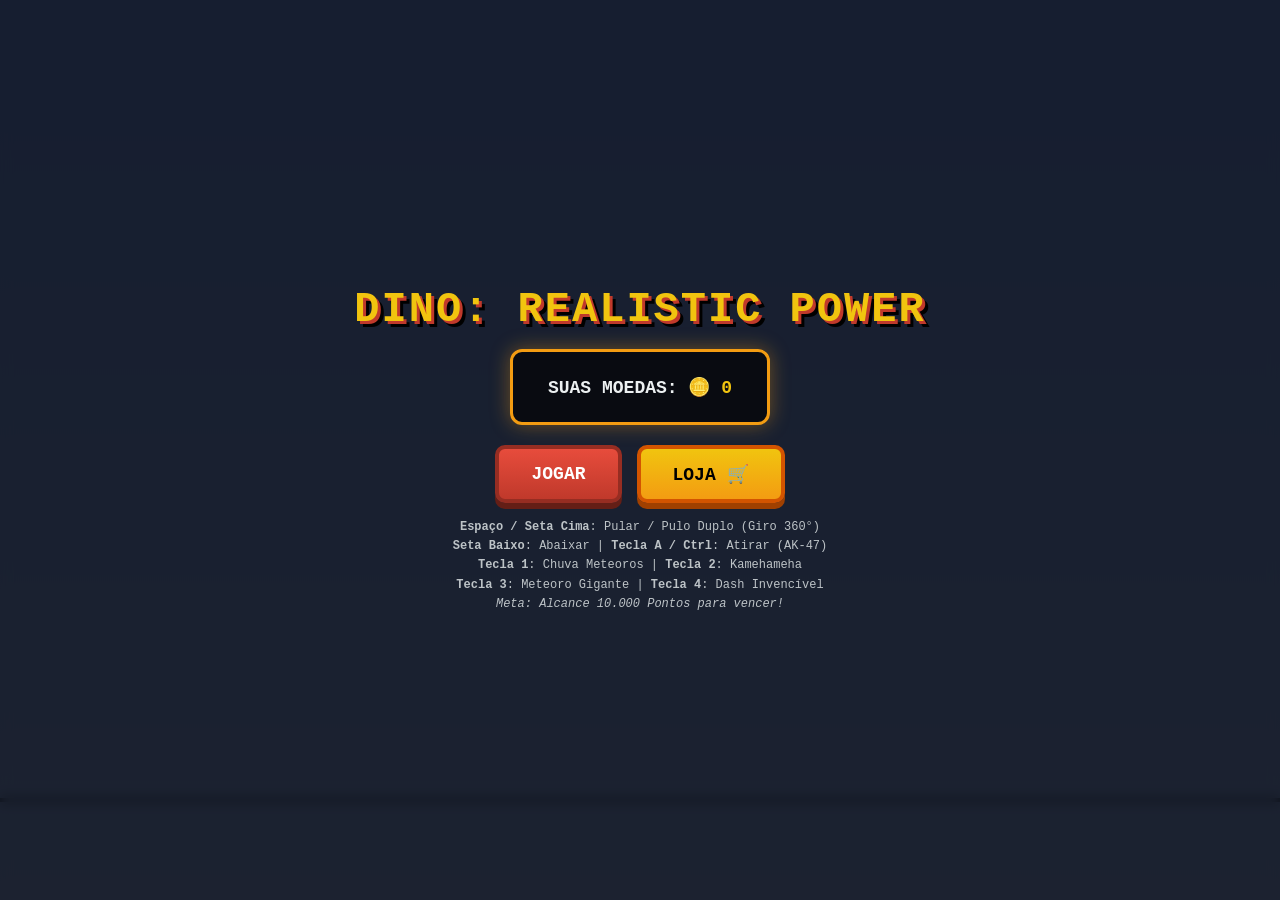
<file: indexteste.html>
<!DOCTYPE html>
<html lang="pt-BR">
<head>
  <meta charset="UTF-8">
  <meta name="viewport" content="width=device-width, initial-scale=1.0">
  <title>Dino Game - HD Ultimate Power Edition</title>
  <style>
    * {
      box-sizing: border-box;
      margin: 0;
      padding: 0;
    }

    html, body {
      width: 100%;
      height: 100%;
      overflow: hidden;
      font-family: 'Courier New', Courier, monospace;
      user-select: none;
    }

    #game-wrapper {
      position: relative;
      width: 100vw;
      height: 100vh;
      overflow: hidden;
    }

    #gameCanvas {
      width: 100%;
      height: 100%;
      display: block;
      image-rendering: pixelated;
    }

    /* --- TELAS SOBREPOSTAS --- */
    .overlay-screen {
      position: absolute;
      top: 0;
      left: 0;
      width: 100%;
      height: 100%;
      display: flex;
      flex-direction: column;
      align-items: center;
      justify-content: center;
      background: rgba(10, 12, 20, 0.88);
      backdrop-filter: blur(6px);
      z-index: 10;
      opacity: 1;
      transition: opacity 0.3s ease;
    }

    .overlay-screen.hidden {
      display: none !important;
      opacity: 0;
      pointer-events: none;
    }

    .overlay-screen h1 {
      font-size: 42px;
      color: #f1c40f;
      text-shadow: 3px 3px 0 #c0392b, 6px 6px 0 #000;
      margin-bottom: 15px;
      text-transform: uppercase;
      letter-spacing: 2px;
      text-align: center;
    }

    #game-over-screen h1 {
      color: #e74c3c;
      text-shadow: 3px 3px 0 #962d22, 6px 6px 0 #000;
      font-size: 48px;
      animation: pulse 1.5s infinite alternate;
    }

    @keyframes pulse {
      0% { transform: scale(1); }
      100% { transform: scale(1.05); }
    }

    .stats-board {
      background: rgba(0, 0, 0, 0.65);
      border: 3px solid #f39c12;
      border-radius: 12px;
      padding: 18px 35px;
      margin-bottom: 20px;
      text-align: center;
      box-shadow: 0 0 20px rgba(243, 156, 18, 0.4);
    }

    .stats-board p {
      font-size: 18px;
      color: #ecf0f1;
      margin: 6px 0;
      font-weight: bold;
    }

    .stats-board span {
      color: #f1c40f;
    }

    .btn-container {
      display: flex;
      gap: 15px;
    }

    .btn-action {
      padding: 14px 32px;
      font-size: 18px;
      font-family: 'Courier New', Courier, monospace;
      font-weight: bold;
      color: #fff;
      background: linear-gradient(180deg, #2ecc71, #27ae60);
      border: 4px solid #1e8449;
      border-radius: 10px;
      cursor: pointer;
      box-shadow: 0 6px 0 #145a32, 0 10px 15px rgba(0,0,0,0.5);
      transition: all 0.1s ease;
      text-transform: uppercase;
    }

    .btn-action:hover {
      background: linear-gradient(180deg, #2edf78, #2ecc71);
      transform: translateY(-2px);
    }

    .btn-action:active {
      transform: translateY(4px);
      box-shadow: 0 2px 0 #145a32;
    }

    #start-btn, #restart-btn {
      background: linear-gradient(180deg, #e74c3c, #c0392b);
      border-color: #962d22;
      box-shadow: 0 6px 0 #641e16;
    }

    #shop-btn {
      background: linear-gradient(180deg, #f1c40f, #f39c12);
      border-color: #d35400;
      box-shadow: 0 6px 0 #a04000;
      color: #000;
    }

    .instructions {
      margin-top: 15px;
      font-size: 12px;
      color: #bdc3c7;
      text-align: center;
      line-height: 1.6;
    }

    /* --- LOJA --- */
    .shop-items {
      display: flex;
      flex-wrap: wrap;
      justify-content: center;
      gap: 15px;
      margin-bottom: 20px;
      max-width: 900px;
    }

    .shop-card {
      background: rgba(0, 0, 0, 0.7);
      border: 3px solid #f1c40f;
      border-radius: 12px;
      padding: 12px;
      width: 200px;
      text-align: center;
      display: flex;
      flex-direction: column;
      align-items: center;
      justify-content: space-between;
    }

    .shop-card h3 {
      color: #f1c40f;
      font-size: 15px;
      margin-bottom: 6px;
    }

    .shop-card p {
      color: #ccc;
      font-size: 11px;
      margin-bottom: 10px;
    }

    .shop-card .price {
      font-size: 14px;
      color: #2ecc71;
      font-weight: bold;
      margin-bottom: 8px;
    }

    .btn-buy {
      padding: 6px 12px;
      font-size: 12px;
    }

    .btn-buy.equipped {
      background: linear-gradient(180deg, #3498db, #2980b9);
      border-color: #1a5276;
      box-shadow: 0 4px 0 #154360;
    }
  </style>
</head>
<body>

  <div id="game-wrapper">
    <div id="start-screen" class="overlay-screen">
      <h1>DINO: REALISTIC POWER</h1>
      <div class="stats-board">
        <p>SUAS MOEDAS: 🪙 <span id="menu-coins">0</span></p>
      </div>
      <div class="btn-container">
        <button id="start-btn" class="btn-action">JOGAR</button>
        <button id="shop-btn" class="btn-action">LOJA 🛒</button>
      </div>
      <p class="instructions">
        <strong>Espaço / Seta Cima</strong>: Pular / Pulo Duplo (Giro 360°)<br>
        <strong>Seta Baixo</strong>: Abaixar | <strong>Tecla A / Ctrl</strong>: Atirar (AK-47)<br>
        <strong>Tecla 1</strong>: Chuva Meteoros | <strong>Tecla 2</strong>: Kamehameha<br>
        <strong>Tecla 3</strong>: Meteoro Gigante | <strong>Tecla 4</strong>: Dash Invencível<br>
        <em>Meta: Alcance 10.000 Pontos para vencer!</em>
      </p>
    </div>

    <div id="shop-screen" class="overlay-screen hidden">
      <h1>LOJA DE PODERES</h1>
      <div class="stats-board">
        <p>SUAS MOEDAS: 🪙 <span id="shop-coins">0</span></p>
      </div>
      <div class="shop-items">
        <div class="shop-card">
          <div>
            <h3>☄️ METEOROS</h3>
            <p>Chuva devastadora de meteoros por 10s!</p>
          </div>
          <div>
            <div class="price">🪙 3000 Moedas</div>
            <button id="buy-meteor-btn" class="btn-action btn-buy">COMPRAR</button>
          </div>
        </div>

        <div class="shop-card">
          <div>
            <h3>💥 KAMEHAMEHA</h3>
            <p>Dispara um feixe laser destruidor na tela!</p>
          </div>
          <div>
            <div class="price">🪙 1000 Moedas</div>
            <button id="buy-kame-btn" class="btn-action btn-buy">COMPRAR</button>
          </div>
        </div>

        <div class="shop-card">
          <div>
            <h3>☄️ COLOSSAL</h3>
            <p>Meteoro gigante que deixa o chão em chamas por 7s!</p>
          </div>
          <div>
            <div class="price">🪙 1000 Moedas</div>
            <button id="buy-big-meteor-btn" class="btn-action btn-buy">COMPRAR</button>
          </div>
        </div>

        <div class="shop-card">
          <div>
            <h3>💨 DASH INVENCÍVEL</h3>
            <p>Arrancada relâmpago que destrói tudo no caminho!</p>
          </div>
          <div>
            <div class="price">🪙 1000 Moedas</div>
            <button id="buy-dash-btn" class="btn-action btn-buy">COMPRAR</button>
          </div>
        </div>
      </div>
      <button id="close-shop-btn" class="btn-action">VOLTAR</button>
    </div>

    <div id="game-over-screen" class="overlay-screen hidden">
      <h1 id="game-over-title">G A M E   O V E R</h1>
      <div class="stats-board">
        <p>PONTUAÇÃO: <span id="final-score">00000</span></p>
        <p>MOEDAS GANHAS: 🪙 <span id="earned-coins">0</span></p>
        <p>TOTAL DE MOEDAS: 🪙 <span id="total-coins">0</span></p>
        <p>RECORDE: <span id="final-highscore">00000</span></p>
      </div>
      <div class="btn-container">
        <button id="restart-btn" class="btn-action">JOGAR NOVAMENTE ⚡</button>
      </div>
    </div>

    <canvas id="gameCanvas"></canvas>
  </div>

  <script>
    const canvas = document.getElementById('gameCanvas');
    const ctx = canvas.getContext('2d');

    // UI Elements
    const startScreen = document.getElementById('start-screen');
    const shopScreen = document.getElementById('shop-screen');
    const gameOverScreen = document.getElementById('game-over-screen');
    const gameOverTitle = document.getElementById('game-over-title');
    const startBtn = document.getElementById('start-btn');
    const shopBtn = document.getElementById('shop-btn');
    const closeShopBtn = document.getElementById('close-shop-btn');
    const restartBtn = document.getElementById('restart-btn');

    const buyMeteorBtn = document.getElementById('buy-meteor-btn');
    const buyKameBtn = document.getElementById('buy-kame-btn');
    const buyBigMeteorBtn = document.getElementById('buy-big-meteor-btn');
    const buyDashBtn = document.getElementById('buy-dash-btn');

    let groundY = 0;
    function resizeCanvas() {
      canvas.width = window.innerWidth;
      canvas.height = window.innerHeight;
      groundY = canvas.height - 100;
    }
    window.addEventListener('resize', resizeCanvas);
    resizeCanvas();

    // --- MOEDAS E LOJA ---
    let totalCoins = parseInt(localStorage.getItem('dino_coins')) || 0;
    let hasMeteorPower = localStorage.getItem('dino_power_meteor') === 'true';
    let hasKamePower = localStorage.getItem('dino_power_kame') === 'true';
    let hasBigMeteorPower = localStorage.getItem('dino_power_big_meteor') === 'true';
    let hasDashPower = localStorage.getItem('dino_power_dash') === 'true';

    function updateCoinsUI() {
      document.getElementById('menu-coins').innerText = totalCoins;
      document.getElementById('shop-coins').innerText = totalCoins;

      const setupBtn = (btn, hasPower) => {
        if (hasPower) {
          btn.innerText = "EQUIPADO";
          btn.classList.add('equipped');
        } else {
          btn.innerText = "COMPRAR";
          btn.classList.remove('equipped');
        }
      };

      setupBtn(buyMeteorBtn, hasMeteorPower);
      setupBtn(buyKameBtn, hasKamePower);
      setupBtn(buyBigMeteorBtn, hasBigMeteorPower);
      setupBtn(buyDashBtn, hasDashPower);
    }

    buyMeteorBtn.addEventListener('click', () => {
      if (!hasMeteorPower && totalCoins >= 3000) {
        totalCoins -= 3000; hasMeteorPower = true;
        localStorage.setItem('dino_coins', totalCoins);
        localStorage.setItem('dino_power_meteor', 'true');
        updateCoinsUI();
      }
    });

    buyKameBtn.addEventListener('click', () => {
      if (!hasKamePower && totalCoins >= 1000) {
        totalCoins -= 1000; hasKamePower = true;
        localStorage.setItem('dino_coins', totalCoins);
        localStorage.setItem('dino_power_kame', 'true');
        updateCoinsUI();
      }
    });

    buyBigMeteorBtn.addEventListener('click', () => {
      if (!hasBigMeteorPower && totalCoins >= 1000) {
        totalCoins -= 1000; hasBigMeteorPower = true;
        localStorage.setItem('dino_coins', totalCoins);
        localStorage.setItem('dino_power_big_meteor', 'true');
        updateCoinsUI();
      }
    });

    buyDashBtn.addEventListener('click', () => {
      if (!hasDashPower && totalCoins >= 1000) {
        totalCoins -= 1000; hasDashPower = true;
        localStorage.setItem('dino_coins', totalCoins);
        localStorage.setItem('dino_power_dash', 'true');
        updateCoinsUI();
      }
    });

    shopBtn.addEventListener('click', () => {
      startScreen.classList.add('hidden');
      shopScreen.classList.remove('hidden');
    });

    closeShopBtn.addEventListener('click', () => {
      shopScreen.classList.add('hidden');
      startScreen.classList.remove('hidden');
    });

    // --- SONS ---
    const audioCtx = new (window.AudioContext || window.webkitAudioContext)();
    function playSound(type) {
      if (audioCtx.state === 'suspended') audioCtx.resume();
      const now = audioCtx.currentTime;

      if (type === 'jump') {
        const osc = audioCtx.createOscillator();
        const gain = audioCtx.createGain();
        osc.type = 'square';
        osc.frequency.setValueAtTime(160, now);
        osc.frequency.exponentialRampToValueAtTime(620, now + 0.12);
        gain.gain.setValueAtTime(0.05, now);
        gain.gain.linearRampToValueAtTime(0.01, now + 0.12);
        osc.connect(gain); gain.connect(audioCtx.destination);
        osc.start(now); osc.stop(now + 0.12);
      } else if (type === 'shoot') {
        const osc = audioCtx.createOscillator();
        const gain = audioCtx.createGain();
        osc.type = 'sawtooth';
        osc.frequency.setValueAtTime(800, now);
        osc.frequency.exponentialRampToValueAtTime(100, now + 0.08);
        gain.gain.setValueAtTime(0.08, now);
        gain.gain.linearRampToValueAtTime(0.01, now + 0.08);
        osc.connect(gain); gain.connect(audioCtx.destination);
        osc.start(now); osc.stop(now + 0.08);
      } else if (type === 'explode') {
        const bufferSize = audioCtx.sampleRate * 0.25;
        const buffer = audioCtx.createBuffer(1, bufferSize, audioCtx.sampleRate);
        const data = buffer.getChannelData(0);
        for (let i = 0; i < bufferSize; i++) data[i] = Math.random() * 2 - 1;
        const noise = audioCtx.createBufferSource();
        noise.buffer = buffer;
        const gain = audioCtx.createGain();
        gain.gain.setValueAtTime(0.12, now);
        gain.gain.exponentialRampToValueAtTime(0.01, now + 0.25);
        noise.connect(gain); gain.connect(audioCtx.destination);
        noise.start(now);
      } else if (type === 'heal') {
        const osc = audioCtx.createOscillator();
        const gain = audioCtx.createGain();
        osc.type = 'sine';
        osc.frequency.setValueAtTime(300, now);
        osc.frequency.exponentialRampToValueAtTime(800, now + 0.2);
        gain.gain.setValueAtTime(0.1, now);
        gain.gain.linearRampToValueAtTime(0.01, now + 0.2);
        osc.connect(gain); gain.connect(audioCtx.destination);
        osc.start(now); osc.stop(now + 0.2);
      } else if (type === 'dash') {
        const osc = audioCtx.createOscillator();
        const gain = audioCtx.createGain();
        osc.type = 'triangle';
        osc.frequency.setValueAtTime(150, now);
        osc.frequency.linearRampToValueAtTime(600, now + 0.15);
        gain.gain.setValueAtTime(0.1, now);
        gain.gain.linearRampToValueAtTime(0.01, now + 0.15);
        osc.connect(gain); gain.connect(audioCtx.destination);
        osc.start(now); osc.stop(now + 0.15);
      }
    }

    // --- VARIÁVEIS DE JOGO ---
    let gameStarted = false;
    let gameOver = false;
    let gameWon = false;
    let score = 0;
    let lastAKCheckPoint = 0;
    let lastHeartCheckPoint = 0;
    let earnedCoinsInMatch = 0;
    let highScore = localStorage.getItem('dino_highscore_full') || 0;
    let speed = 7;
    let frameCount = 0;
    let gameStartTime = 0;

    let totalLives = 3;
    let invulnerableTimer = 0;

    let theEndScale = 0.1;

    let hasAK47 = false;
    let akAmmo = 0;

    // PODERES
    let meteorActiveTimer = 0;
    let meteorCooldown = 0;
    let kameActiveTimer = 0;
    let kameCooldown = 0;
    let kameY = 0;

    let bigMeteorCooldown = 0;
    let bigMeteorActive = false;
    let bigMeteorY = -300;
    let bigMeteorScale = 0.2;
    let burningGroundTimer = 0;

    let dashCooldown = 0;
    let dashActiveTimer = 0;
    let dashOriginalX = 80;

    const keys = { up: false, down: false };

    function activateMeteor() {
      if (hasMeteorPower && meteorCooldown <= 0 && gameStarted && !gameOver && !gameWon) {
        meteorActiveTimer = 600; meteorCooldown = 1800;
      }
    }

    function activateKame() {
      if (hasKamePower && kameCooldown <= 0 && gameStarted && !gameOver && !gameWon) {
        kameActiveTimer = 90; kameCooldown = 1800; kameY = dino.y + 15;
        playSound('explode');
      }
    }

    function activateBigMeteor() {
      if (hasBigMeteorPower && bigMeteorCooldown <= 0 && gameStarted && !gameOver && !gameWon && !bigMeteorActive) {
        bigMeteorActive = true;
        bigMeteorY = -200;
        bigMeteorScale = 0.3;
        bigMeteorCooldown = 1800;
      }
    }

    function activateDash() {
      if (hasDashPower && dashCooldown <= 0 && gameStarted && !gameOver && !gameWon && dashActiveTimer <= 0) {
        dashActiveTimer = 25;
        dashCooldown = 900;
        playSound('dash');
      }
    }

    function createExplosion(x, y, color = '#f39c12', count = 12) {
      for (let i = 0; i < count; i++) {
        particles.push(new Particle(x, y, color));
      }
    }

    // --- ITEM CORAÇÃO ---
    const hearts = [];
    class HeartItem {
      constructor() {
        this.x = canvas.width + 50;
        this.y = groundY - 50;
        this.width = 24;
        this.height = 24;
        this.floatTimer = 0;
      }
      update() {
        this.x -= speed;
        this.floatTimer += 0.1;
      }
      draw() {
        const floatY = this.y + Math.sin(this.floatTimer) * 6;
        ctx.fillStyle = '#e74c3c';
        ctx.beginPath();
        ctx.arc(this.x + 6, floatY + 6, 6, Math.PI, 0, false);
        ctx.arc(this.x + 18, floatY + 6, 6, Math.PI, 0, false);
        ctx.lineTo(this.x + 12, floatY + 20);
        ctx.closePath();
        ctx.fill();
      }
    }

    // --- FUMAÇA / NUVEM DE PULO DUPLO ---
    const jumpClouds = [];
    class JumpCloud {
      constructor(x, y) {
        this.x = x; this.y = y; this.life = 20; this.opacity = 1.0; this.scale = 1.0;
      }
      update() {
        this.x -= speed * 0.5; this.life--; this.opacity = this.life / 20; this.scale += 0.05;
      }
      draw() {
        ctx.save();
        ctx.globalAlpha = this.opacity; ctx.fillStyle = '#ffffff';
        const cx = this.x; const cy = this.y;
        ctx.beginPath();
        ctx.arc(cx, cy, 10 * this.scale, 0, Math.PI * 2);
        ctx.arc(cx - 12 * this.scale, cy + 2, 8 * this.scale, 0, Math.PI * 2);
        ctx.arc(cx + 12 * this.scale, cy + 2, 8 * this.scale, 0, Math.PI * 2);
        ctx.fill(); ctx.restore();
      }
    }

    // --- BULLETS & AK ITEM ---
    const bullets = [];
    class Bullet {
      constructor(x, y) { this.x = x; this.y = y; this.speed = 22; this.width = 16; this.height = 4; }
      update() { this.x += this.speed; }
      draw() {
        ctx.fillStyle = '#f39c12'; ctx.fillRect(this.x, this.y, this.width, this.height);
      }
    }

    const akItems = [];
    class AKItem {
      constructor() { this.x = canvas.width + 50; this.y = groundY - 45; this.width = 42; this.height = 20; this.floatTimer = 0; }
      update() { this.x -= speed; this.floatTimer += 0.08; }
      draw() {
        const floatY = this.y + Math.sin(this.floatTimer) * 5;
        ctx.fillStyle = '#7f8c8d'; ctx.fillRect(this.x + 18, floatY + 4, 22, 3);
        ctx.fillStyle = '#2c3e50'; ctx.fillRect(this.x + 10, floatY + 3, 14, 8);
        ctx.fillStyle = '#d35400'; ctx.fillRect(this.x, floatY + 6, 10, 8);
      }
    }

    // --- METEOROS PEQUENOS ---
    const meteors = [];
    class Meteor {
      constructor() { this.x = Math.random() * (canvas.width + 300) - 100; this.y = -60; this.vx = -8; this.vy = 14; this.radius = 22; }
      update() { this.x += this.vx; this.y += this.vy; }
      draw() {
        ctx.fillStyle = '#e67e22'; ctx.beginPath(); ctx.arc(this.x, this.y, this.radius, 0, Math.PI * 2); ctx.fill();
      }
    }

    // --- PARTÍCULAS / EXPLOSÕES ---
    const particles = [];
    class Particle {
      constructor(x, y, color) {
        this.x = x; this.y = y;
        this.vx = (Math.random() - 0.5) * 10;
        this.vy = (Math.random() - 0.8) * 8;
        this.size = Math.random() * 6 + 3;
        this.color = color;
        this.life = 25;
      }
      update() { this.x += this.vx; this.y += this.vy; this.life--; }
      draw() { ctx.fillStyle = this.color; ctx.fillRect(this.x, this.y, this.size, this.size); }
    }

    const stars = [];
    for (let i = 0; i < 50; i++) stars.push({ x: Math.random() * window.innerWidth, y: Math.random() * 260 + 10, size: Math.random() * 2 + 1 });

    // --- DINO PRETO ESTILIZADO COM ANIMAÇÕES ---
    const dino = {
      x: 80, y: 0, normalWidth: 48, normalHeight: 54, duckWidth: 62, duckHeight: 34,
      width: 48, height: 54, velocityY: 0, gravity: 0.75, jumpForce: -13.5,
      isGrounded: true, isDucking: false, legFrame: 0, jumpsLeft: 2, rotation: 0, isSpinning: false,

      shoot() {
        if (hasAK47 && akAmmo > 0 && gameStarted && !gameOver && !gameWon) {
          akAmmo--;
          const bulletY = this.isDucking ? this.y + 12 : this.y + 18;
          bullets.push(new Bullet(this.x + this.width + 10, bulletY));
          createExplosion(this.x + this.width + 10, bulletY, '#f1c40f', 5);
          playSound('shoot');
          if (akAmmo <= 0) hasAK47 = false;
        }
      },

      jump() {
        if (this.isGrounded && !this.isDucking) {
          this.velocityY = this.jumpForce; this.isGrounded = false; this.jumpsLeft = 1; playSound('jump');
        } else if (!this.isGrounded && this.jumpsLeft > 0) {
          this.velocityY = this.jumpForce * 0.85; this.jumpsLeft = 0; this.isSpinning = true; this.rotation = 0;
          jumpClouds.push(new JumpCloud(this.x + this.width / 2, this.y + this.height)); playSound('jump');
        }
      },

      update() {
        if (dashActiveTimer > 0) {
          dashActiveTimer--;
          this.x = dashOriginalX + Math.sin((25 - dashActiveTimer) / 25 * Math.PI) * 280;
        } else {
          this.x = dashOriginalX;
        }

        if (invulnerableTimer > 0) invulnerableTimer--;

        if (keys.down && this.isGrounded) {
          this.isDucking = true; this.width = this.duckWidth; this.height = this.duckHeight;
        } else {
          this.isDucking = false; this.width = this.normalWidth; this.height = this.normalHeight;
        }

        this.velocityY += keys.down && !this.isGrounded ? this.gravity * 1.8 : this.gravity;
        this.y += this.velocityY;

        if (this.isSpinning) {
          this.rotation += 0.35;
          if (this.rotation >= Math.PI * 2) { this.rotation = 0; this.isSpinning = false; }
        }

        if (this.y >= groundY - this.height) {
          this.y = groundY - this.height; this.velocityY = 0; this.isGrounded = true; this.jumpsLeft = 2; this.isSpinning = false; this.rotation = 0;
        }

        // Animação de corrida (alternando pernas a cada 5 frames)
        if (frameCount % 5 === 0) {
          this.legFrame = this.legFrame === 0 ? 1 : 0;
        }
      },

      draw() {
        if (invulnerableTimer > 0 && Math.floor(frameCount / 4) % 2 === 0) return;

        ctx.save();
        if (this.isSpinning) {
          const centerX = this.x + this.width / 2;
          const centerY = this.y + this.height / 2;
          ctx.translate(centerX, centerY); ctx.rotate(this.rotation); ctx.translate(-centerX, -centerY);
        }

        if (dashActiveTimer > 0) {
          ctx.fillStyle = 'rgba(52, 152, 219, 0.4)';
          ctx.fillRect(this.x - 30, this.y, this.width, this.height);
        }

        const mainColor = '#0d0d11'; const bellyColor = '#1e1e28'; const eyeColor = '#ff3333';

        if (!this.isDucking) {
          ctx.fillStyle = mainColor; ctx.fillRect(this.x + 20, this.y, 28, 18); ctx.fillRect(this.x + 36, this.y + 6, 12, 8); 
          ctx.fillStyle = '#ffffff'; ctx.fillRect(this.x + 40, this.y + 14, 2, 3); ctx.fillRect(this.x + 44, this.y + 14, 2, 3);
          ctx.fillStyle = eyeColor; ctx.fillRect(this.x + 34, this.y + 3, 5, 5);
          ctx.fillStyle = mainColor; ctx.fillRect(this.x + 12, this.y + 16, 28, 24);
          ctx.fillStyle = bellyColor; ctx.fillRect(this.x + 20, this.y + 20, 14, 18);

          if (hasAK47) {
            ctx.fillStyle = '#7f8c8d'; ctx.fillRect(this.x + 28, this.y + 22, 24, 4);
          } else {
            ctx.fillStyle = mainColor; ctx.fillRect(this.x + 32, this.y + 24, 8, 4);
          }

          ctx.fillStyle = mainColor; ctx.fillRect(this.x + 4, this.y + 22, 10, 10);

          // Pernas com animação viva
          if (this.isGrounded && gameStarted && !gameOver && !gameWon) {
            ctx.fillRect(this.x + 16, this.y + 40, 8, this.legFrame === 0 ? 14 : 6);
            ctx.fillRect(this.x + 30, this.y + 40, 8, this.legFrame === 0 ? 6 : 14);
          } else {
            ctx.fillRect(this.x + 16, this.y + 40, 8, 10); ctx.fillRect(this.x + 30, this.y + 40, 8, 10);
          }
        } else {
          ctx.fillStyle = mainColor; ctx.fillRect(this.x + 10, this.y + 10, 42, 16); ctx.fillRect(this.x + 44, this.y + 2, 18, 16);
          ctx.fillStyle = eyeColor; ctx.fillRect(this.x + 54, this.y + 4, 5, 5);
          if (this.isGrounded && gameStarted && !gameOver && !gameWon) {
            ctx.fillRect(this.x + 18, this.y + 26, 8, this.legFrame === 0 ? 8 : 4);
            ctx.fillRect(this.x + 38, this.y + 26, 8, this.legFrame === 0 ? 4 : 8);
          }
        }
        ctx.restore();
      }
    };

    // --- OBSTÁCULOS COM PTERODÁCTILOS ANIMADOS OLHANDO PRO DINO ---
    const obstacles = [];
    class Obstacle {
      constructor() {
        this.x = canvas.width + 100;
        this.type = Math.random() < 0.60 ? 'cactus' : 'pterodactyl';
        if (this.type === 'cactus') {
          this.width = Math.random() > 0.5 ? 34 : 50; this.height = 52; this.y = groundY - this.height;
        } else {
          this.width = 54; this.height = 36;
          const pteroYHeights = [groundY - 95, groundY - 60, groundY - 30];
          this.y = pteroYHeights[Math.floor(Math.random() * pteroYHeights.length)];
          this.wingFrame = 0;
        }
      }
      update() {
        this.x -= speed;
        // Animação das asas batendo
        if (this.type === 'pterodactyl' && frameCount % 8 === 0) {
          this.wingFrame = this.wingFrame === 0 ? 1 : 0;
        }
      }
      draw() {
        if (this.type === 'cactus') {
          ctx.fillStyle = '#27ae60'; ctx.fillRect(this.x, this.y, this.width, this.height);
          ctx.fillStyle = '#1e8449'; ctx.fillRect(this.x + 4, this.y, 6, this.height);
        } else {
          // PTERODÁCTILO ANIMADO
          const px = this.x; const py = this.y;

          // Corpo e Cabeça voltados para a esquerda (olhando pro Dino)
          ctx.fillStyle = '#8e44ad';
          ctx.fillRect(px + 14, py + 14, 26, 10);
          ctx.fillRect(px + 8, py + 8, 14, 8); // Cabeça na esquerda

          // Bico Longo para a esquerda
          ctx.fillStyle = '#e67e22';
          ctx.fillRect(px - 4, py + 12, 14, 4);

          // Crista na Cabeça
          ctx.fillStyle = '#c0392b';
          ctx.fillRect(px + 18, py + 2, 8, 8);

          // Olho focado no Dino (lado esquerdo da cabeça)
          ctx.fillStyle = '#fff';
          ctx.fillRect(px + 10, py + 9, 3, 3);
          ctx.fillStyle = '#000';
          ctx.fillRect(px + 10, py + 10, 1, 2);

          // Asas em Animação (Para cima / Para baixo)
          ctx.fillStyle = '#9b59b6';
          if (this.wingFrame === 0) {
            ctx.beginPath();
            ctx.moveTo(px + 20, py + 14);
            ctx.lineTo(px + 10, py - 12);
            ctx.lineTo(px + 34, py + 14);
            ctx.fill();
          } else {
            ctx.beginPath();
            ctx.moveTo(px + 20, py + 18);
            ctx.lineTo(px + 10, py + 34);
            ctx.lineTo(px + 34, py + 18);
            ctx.fill();
          }

          // Cauda
          ctx.fillStyle = '#8e44ad';
          ctx.fillRect(px + 40, py + 16, 10, 4);
        }
      }
    }

    // --- CÉU DIA / NOITE (30s) ---
    function updateSkyAndLighting() {
      const cycleDuration = 30000;
      const elapsedTime = gameStarted ? (Date.now() - gameStartTime) : 0;
      const progress = (elapsedTime % (cycleDuration * 2)) / cycleDuration;
      let skyTop, skyBottom, celestialProgress;

      if (progress <= 1.0) {
        celestialProgress = progress;
        skyTop = progress < 0.7 ? '#70a1ff' : interpolateColor('#70a1ff', '#2c3e50', (progress - 0.7) / 0.3);
        skyBottom = progress < 0.7 ? '#a1c4fd' : interpolateColor('#a1c4fd', '#e74c3c', (progress - 0.7) / 0.3);
      } else {
        celestialProgress = progress - 1.0;
        skyTop = celestialProgress < 0.7 ? '#0b0d1b' : interpolateColor('#0b0d1b', '#70a1ff', (celestialProgress - 0.7) / 0.3);
        skyBottom = celestialProgress < 0.7 ? '#1a1c2e' : interpolateColor('#1a1c2e', '#a1c4fd', (celestialProgress - 0.7) / 0.3);
      }

      const grad = ctx.createLinearGradient(0, 0, 0, canvas.height);
      grad.addColorStop(0, skyTop); grad.addColorStop(1, skyBottom);
      ctx.fillStyle = grad; ctx.fillRect(0, 0, canvas.width, canvas.height);

      const celestialX = -50 + celestialProgress * (canvas.width + 100);
      const celestialY = groundY - 120 - Math.sin(celestialProgress * Math.PI) * 200;

      if (progress <= 1.0) {
        ctx.fillStyle = '#f1c40f'; ctx.beginPath(); ctx.arc(celestialX, celestialY, 32, 0, Math.PI * 2); ctx.fill();
      } else {
        ctx.fillStyle = 'rgba(255, 255, 255, 0.8)'; stars.forEach(s => ctx.fillRect(s.x, s.y, s.size, s.size));
        ctx.fillStyle = '#f5f6fa'; ctx.beginPath(); ctx.arc(celestialX, celestialY, 26, 0, Math.PI * 2); ctx.fill();
      }
    }

    function interpolateColor(color1, color2, factor) {
      const c1 = parseInt(color1.slice(1), 16), c2 = parseInt(color2.slice(1), 16);
      const r = Math.round(((c1 >> 16) & 255) + factor * (((c2 >> 16) & 255) - ((c1 >> 16) & 255)));
      const g = Math.round(((c1 >> 8) & 255) + factor * (((c2 >> 8) & 255) - ((c1 >> 8) & 255)));
      const b = Math.round((c1 & 255) + factor * ((c2 & 255) - (c1 & 255)));
      return `rgb(${r}, ${g}, ${b})`;
    }

    function checkCollision(r1, r2) {
      return (r1.x < r2.x + r2.width && r1.x + r1.width > r2.x && r1.y < r2.y + r2.height && r1.y + r1.height > r2.y);
    }

    // --- GAME LOOP ---
    let spawnTimer = 0;

    function gameLoop() {
      frameCount++;
      ctx.save();

      if (meteorActiveTimer > 0 || bigMeteorActive) {
        const shake = (Math.random() - 0.5) * 12; ctx.translate(shake, shake);
      }

      ctx.clearRect(-20, -20, canvas.width + 40, canvas.height + 40);
      updateSkyAndLighting();

      // CHÃO EM CHAMAS
      if (burningGroundTimer > 0) {
        burningGroundTimer--;
        ctx.fillStyle = '#e67e22';
        ctx.fillRect(0, groundY - 8, canvas.width, 16);
        for (let i = 0; i < canvas.width; i += 30) {
          if (Math.random() > 0.4) {
            ctx.fillStyle = '#f1c40f';
            ctx.fillRect(i + Math.random() * 10, groundY - 14, 8, 12);
          }
        }
        for (let j = obstacles.length - 1; j >= 0; j--) {
          if (obstacles[j].y + obstacles[j].height >= groundY - 10) {
            createExplosion(obstacles[j].x, groundY - 10, '#e67e22', 8);
            obstacles.splice(j, 1);
          }
        }
      }

      // LINHA DO CHÃO
      ctx.strokeStyle = '#2c3e50'; ctx.lineWidth = 4; ctx.beginPath(); ctx.moveTo(0, groundY); ctx.lineTo(canvas.width, groundY); ctx.stroke();

      if (gameStarted) {
        if (!gameOver && !gameWon) {
          score += 0.18;
          earnedCoinsInMatch = Math.floor(score);
          speed += 0.0008;

          const currentAKMilestone = Math.floor(score / 50);
          if (currentAKMilestone > lastAKCheckPoint) {
            lastAKCheckPoint = currentAKMilestone;
            if (Math.random() <= 0.30) akItems.push(new AKItem());
          }

          const currentHeartMilestone = Math.floor(score / 100);
          if (currentHeartMilestone > lastHeartCheckPoint) {
            lastHeartCheckPoint = currentHeartMilestone;
            if (Math.random() <= 0.10) hearts.push(new HeartItem());
          }

          if (score >= 10000) triggerGameWin();

          if (meteorCooldown > 0) meteorCooldown--;
          if (kameCooldown > 0) kameCooldown--;
          if (bigMeteorCooldown > 0) bigMeteorCooldown--;
          if (dashCooldown > 0) dashCooldown--;

          // Chuva de Meteoros Pequenos
          if (meteorActiveTimer > 0) {
            meteorActiveTimer--;
            if (frameCount % 3 === 0) meteors.push(new Meteor());
          }

          // Meteoro Colossal
          if (bigMeteorActive) {
            bigMeteorY += 8;
            bigMeteorScale += 0.025;

            ctx.save();
            ctx.fillStyle = '#e74c3c';
            ctx.beginPath();
            ctx.arc(canvas.width / 2, bigMeteorY, 80 * bigMeteorScale, 0, Math.PI * 2);
            ctx.fill();
            ctx.restore();

            if (bigMeteorY >= groundY - 50) {
              bigMeteorActive = false;
              burningGroundTimer = 420;
              createExplosion(canvas.width / 2, groundY, '#e74c3c', 40);
              obstacles.length = 0;
              playSound('explode');
            }
          }

          spawnTimer++;
          if (spawnTimer > Math.max(38, 85 - speed * 2.5)) {
            obstacles.push(new Obstacle()); spawnTimer = 0;
          }

          // Nuvens do Pulo Duplo (Fumaça)
          for (let i = jumpClouds.length - 1; i >= 0; i--) {
            jumpClouds[i].update();
            jumpClouds[i].draw();
            if (jumpClouds[i].life <= 0) jumpClouds.splice(i, 1);
          }

          // Corações na Tela
          for (let i = hearts.length - 1; i >= 0; i--) {
            const h = hearts[i]; h.update(); h.draw();
            if (checkCollision(dino, h)) {
              if (totalLives < 3) totalLives++;
              playSound('heal');
              hearts.splice(i, 1);
            } else if (h.x < -100) hearts.splice(i, 1);
          }

          // AK Items
          for (let i = akItems.length - 1; i >= 0; i--) {
            const item = akItems[i]; item.update(); item.draw();
            if (checkCollision(dino, item)) {
              hasAK47 = true; akAmmo += 25; playSound('shoot'); akItems.splice(i, 1);
            } else if (item.x < -100) akItems.splice(i, 1);
          }

          // Balas de AK
          for (let i = bullets.length - 1; i >= 0; i--) {
            const b = bullets[i]; b.update(); b.draw();
            for (let j = obstacles.length - 1; j >= 0; j--) {
              if (checkCollision(b, obstacles[j])) {
                createExplosion(obstacles[j].x, obstacles[j].y, '#e74c3c', 12);
                obstacles.splice(j, 1); bullets.splice(i, 1); playSound('explode'); break;
              }
            }
            if (b && b.x > canvas.width) bullets.splice(i, 1);
          }

          // Meteoros
          for (let i = meteors.length - 1; i >= 0; i--) {
            const m = meteors[i]; m.update(); m.draw();
            if (m.y >= groundY - 10) {
              createExplosion(m.x, groundY, '#e67e22', 15);
              playSound('explode');
              meteors.splice(i, 1);
            }
          }

          // Kamehameha
          if (kameActiveTimer > 0) {
            kameActiveTimer--;
            ctx.fillStyle = '#3498db';
            ctx.fillRect(dino.x + dino.width, kameY - 20, canvas.width, 40);
            ctx.fillStyle = '#ffffff';
            ctx.fillRect(dino.x + dino.width, kameY - 8, canvas.width, 16);

            const kameRect = { x: dino.x + dino.width, y: kameY - 20, width: canvas.width, height: 40 };
            for (let j = obstacles.length - 1; j >= 0; j--) {
              if (checkCollision(kameRect, obstacles[j])) {
                createExplosion(obstacles[j].x, obstacles[j].y, '#3498db', 10);
                obstacles.splice(j, 1);
                playSound('explode');
              }
            }
          }

          // Partículas
          for (let i = particles.length - 1; i >= 0; i--) {
            particles[i].update();
            particles[i].draw();
            if (particles[i].life <= 0) particles.splice(i, 1);
          }

          // Obstáculos & Colisões
          for (let i = obstacles.length - 1; i >= 0; i--) {
            const obs = obstacles[i]; obs.update(); obs.draw();

            if (checkCollision(dino, obs)) {
              if (dashActiveTimer > 0) {
                createExplosion(obs.x, obs.y, '#3498db', 15);
                obstacles.splice(i, 1);
                playSound('explode');
              } else if (invulnerableTimer <= 0) {
                totalLives--;
                invulnerableTimer = 90;
                createExplosion(dino.x, dino.y, '#e74c3c', 12);
                playSound('explode');

                if (totalLives <= 0) triggerGameOver();
              }
            }
            if (obs.x < -100) obstacles.splice(i, 1);
          }

          dino.update();
          dino.draw();

          // HUD VIDAS ❤️
          ctx.fillStyle = '#ffffff';
          ctx.font = 'bold 20px "Courier New", Courier, monospace';
          let heartStr = "";
          for (let l = 0; l < totalLives; l++) heartStr += "❤️ ";
          ctx.fillText(`VIDAS: ${heartStr}`, 20, 35);

          ctx.fillText(`PONTOS: ${Math.floor(score).toString().padStart(5, '0')} / 10000`, canvas.width - 320, 35);
          ctx.fillText(`MOEDAS: 🪙 ${earnedCoinsInMatch}`, canvas.width - 320, 65);

          let hudY = 70;
          const drawPowerHUD = (text, cd, color) => {
            ctx.fillStyle = cd > 0 ? '#7f8c8d' : color;
            const status = cd > 0 ? `(${Math.ceil(cd/60)}s)` : 'PRONTO';
            ctx.fillText(`${text}: ${status}`, 20, hudY);
            hudY += 28;
          };

          if (hasMeteorPower) drawPowerHUD('1-CHUVA METEOROS', meteorCooldown, '#e67e22');
          if (hasKamePower) drawPowerHUD('2-KAMEHAMEHA', kameCooldown, '#3498db');
          if (hasBigMeteorPower) drawPowerHUD('3-METEORO COLOSSAL', bigMeteorCooldown, '#e74c3c');
          if (hasDashPower) drawPowerHUD('4-DASH RELÂMPAGO', dashCooldown, '#2ecc71');

        } else if (gameWon) {
          if (theEndScale < 1.0) theEndScale += 0.015;
          ctx.save();
          ctx.translate(canvas.width / 2, canvas.height / 2 - 50); ctx.scale(theEndScale, theEndScale);
          ctx.fillStyle = '#f1c40f'; ctx.font = '900 80px "Courier New", Courier, monospace'; ctx.textAlign = 'center';
          ctx.fillText("THE END", 0, 0); ctx.restore();
        }
      }

      ctx.restore();
      requestAnimationFrame(gameLoop);
    }

    function triggerGameWin() {
      gameWon = true; playSound('win');
      totalCoins += earnedCoinsInMatch; localStorage.setItem('dino_coins', totalCoins);
      setTimeout(() => { gameOverScreen.classList.remove('hidden'); }, 2500);
    }

    function triggerGameOver() {
      gameOver = true; playSound('explode');
      totalCoins += earnedCoinsInMatch; localStorage.setItem('dino_coins', totalCoins);
      if (score > highScore) { highScore = score; localStorage.setItem('dino_highscore_full', highScore); }
      
      document.getElementById('final-score').innerText = Math.floor(score).toString().padStart(5, '0');
      document.getElementById('earned-coins').innerText = earnedCoinsInMatch;
      document.getElementById('total-coins').innerText = totalCoins;
      document.getElementById('final-highscore').innerText = Math.floor(highScore).toString().padStart(5, '0');
      gameOverScreen.classList.remove('hidden');
    }

    function resetGame() {
      score = 0; lastAKCheckPoint = 0; lastHeartCheckPoint = 0; earnedCoinsInMatch = 0;
      speed = 7; frameCount = 0; spawnTimer = 0; totalLives = 3; invulnerableTimer = 0;
      meteorActiveTimer = 0; kameActiveTimer = 0; meteorCooldown = 0; kameCooldown = 0;
      bigMeteorCooldown = 0; bigMeteorActive = false; burningGroundTimer = 0;
      dashCooldown = 0; dashActiveTimer = 0;
      gameStartTime = Date.now();

      hasAK47 = false; akAmmo = 0;
      obstacles.length = 0; meteors.length = 0; bullets.length = 0; akItems.length = 0; particles.length = 0; jumpClouds.length = 0; hearts.length = 0;

      dino.y = groundY - dino.height; dino.velocityY = 0; dino.isGrounded = true; dino.rotation = 0; dino.isSpinning = false;
      gameOver = false; gameWon = false; gameStarted = true;

      startScreen.classList.add('hidden'); shopScreen.classList.add('hidden'); gameOverScreen.classList.add('hidden');
    }

    // --- CONTROLES ---
    window.addEventListener('keydown', (e) => {
      if (e.code === 'Space' || e.code === 'ArrowUp') {
        if (!gameStarted) resetGame();
        else if (!gameOver && !gameWon) dino.jump();
        keys.up = true;
      }
      if (e.code === 'ArrowDown') keys.down = true;

      if (e.code === 'KeyA' || e.code === 'ControlLeft') dino.shoot();
      if (e.code === 'Digit1') activateMeteor();
      if (e.code === 'Digit2') activateKame();
      if (e.code === 'Digit3') activateBigMeteor();
      if (e.code === 'Digit4') activateDash();
    });

    window.addEventListener('keyup', (e) => {
      if (e.code === 'Space' || e.code === 'ArrowUp') keys.up = false;
      if (e.code === 'ArrowDown') keys.down = false;
    });

    startBtn.addEventListener('click', resetGame);
    restartBtn.addEventListener('click', resetGame);

    updateCoinsUI();
    requestAnimationFrame(gameLoop);
  </script>
</body>
</html>
</file>
